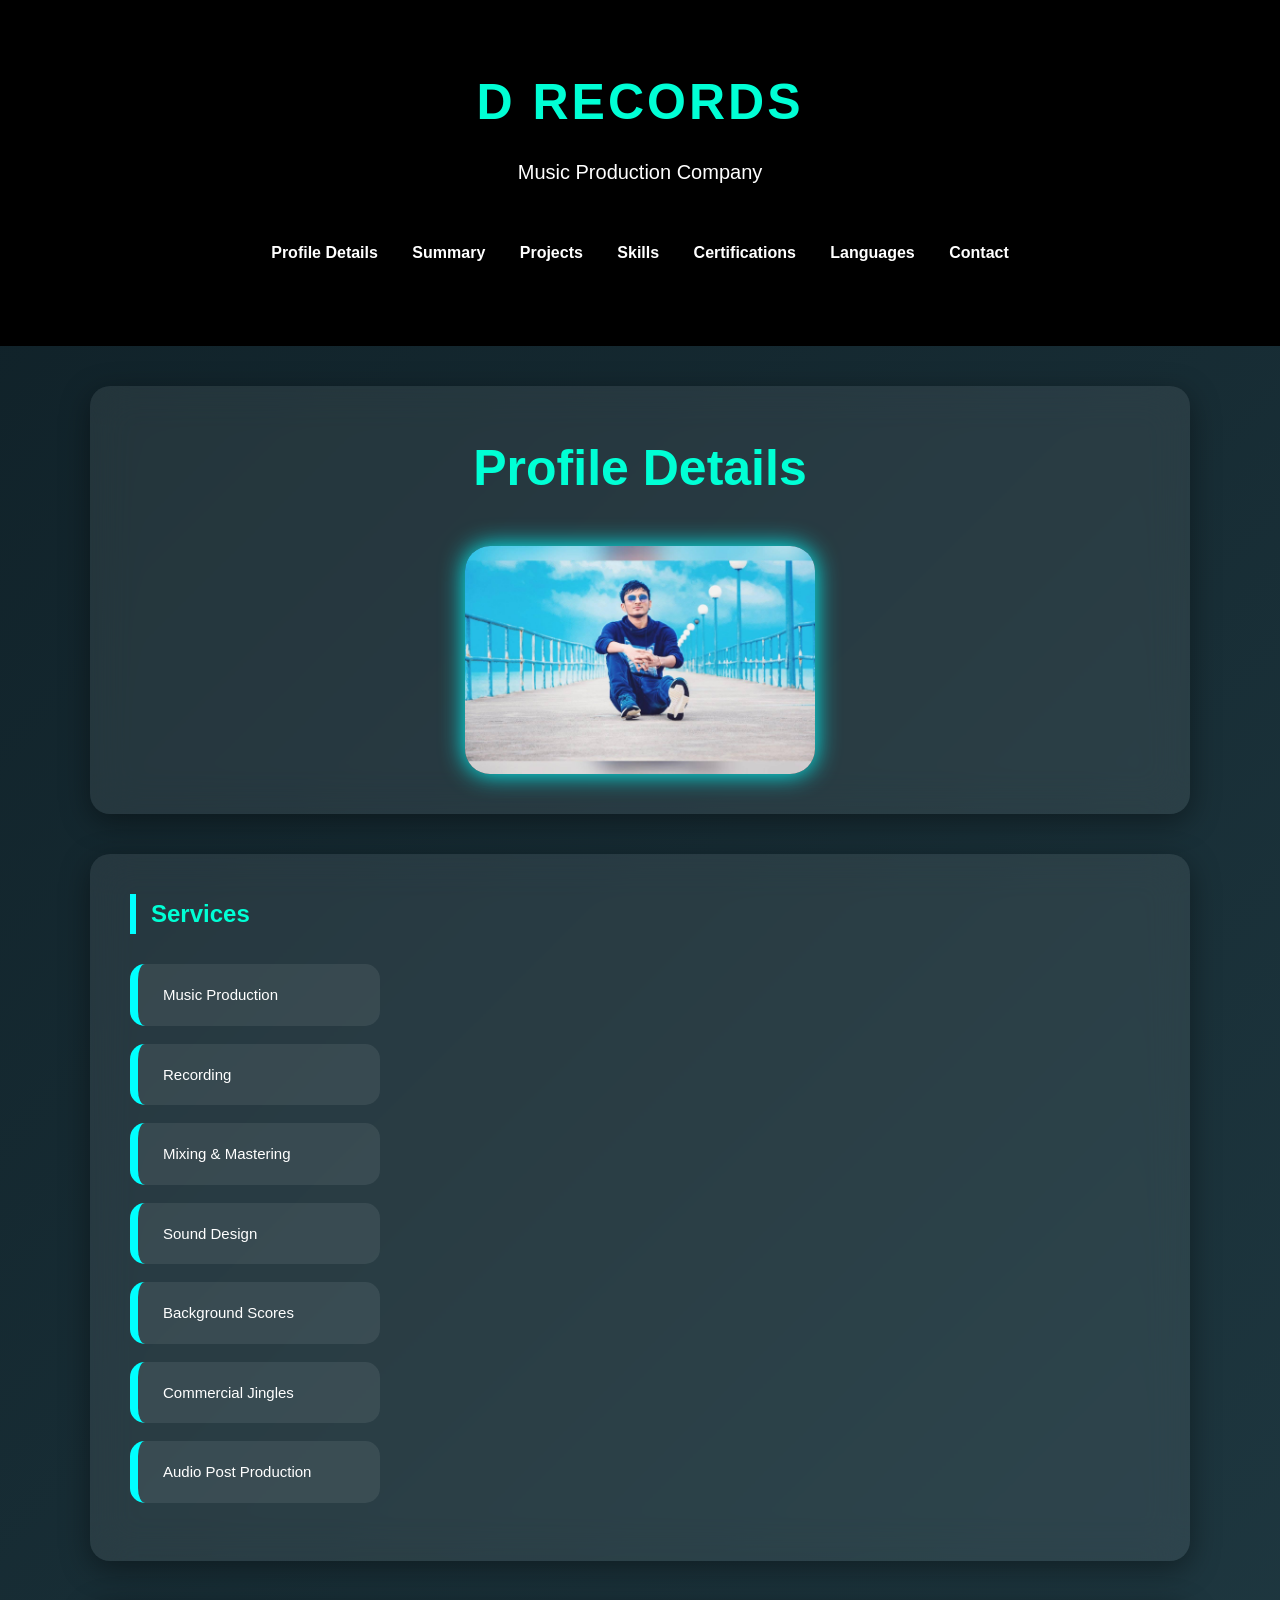
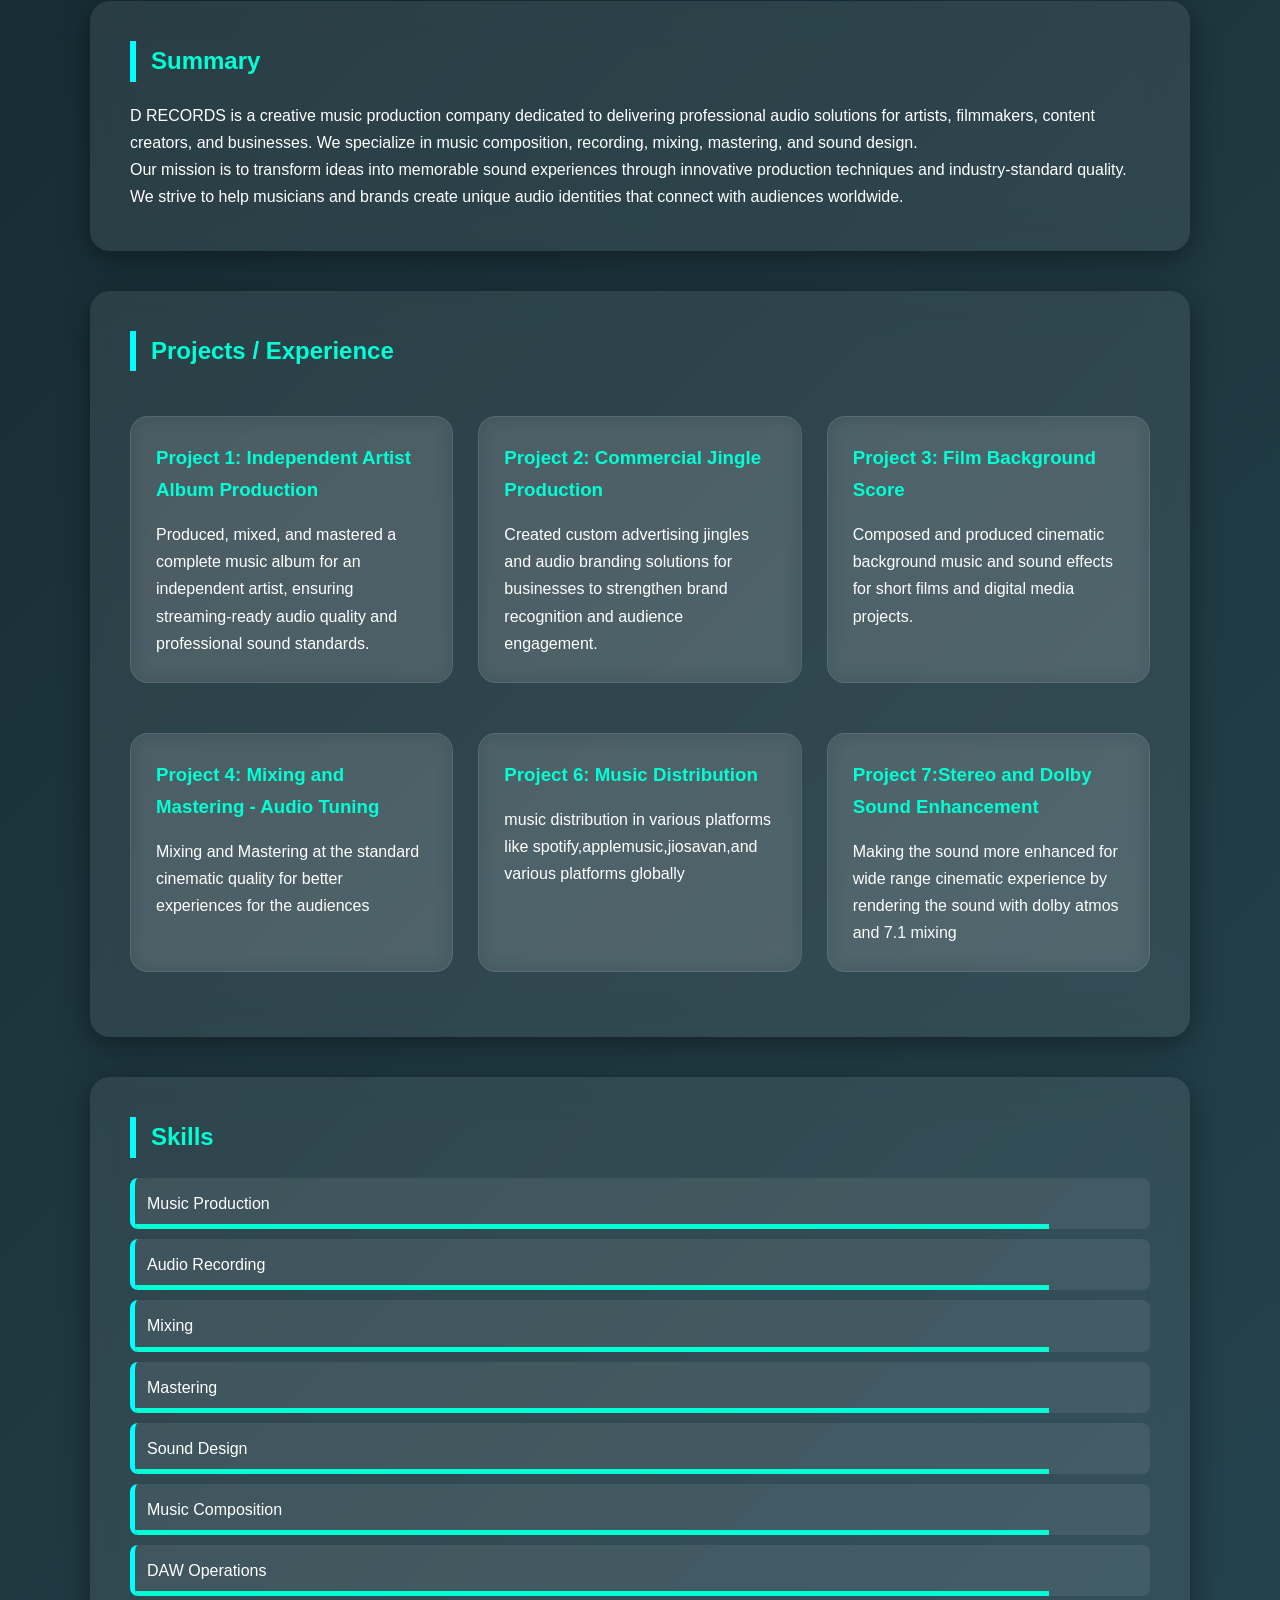
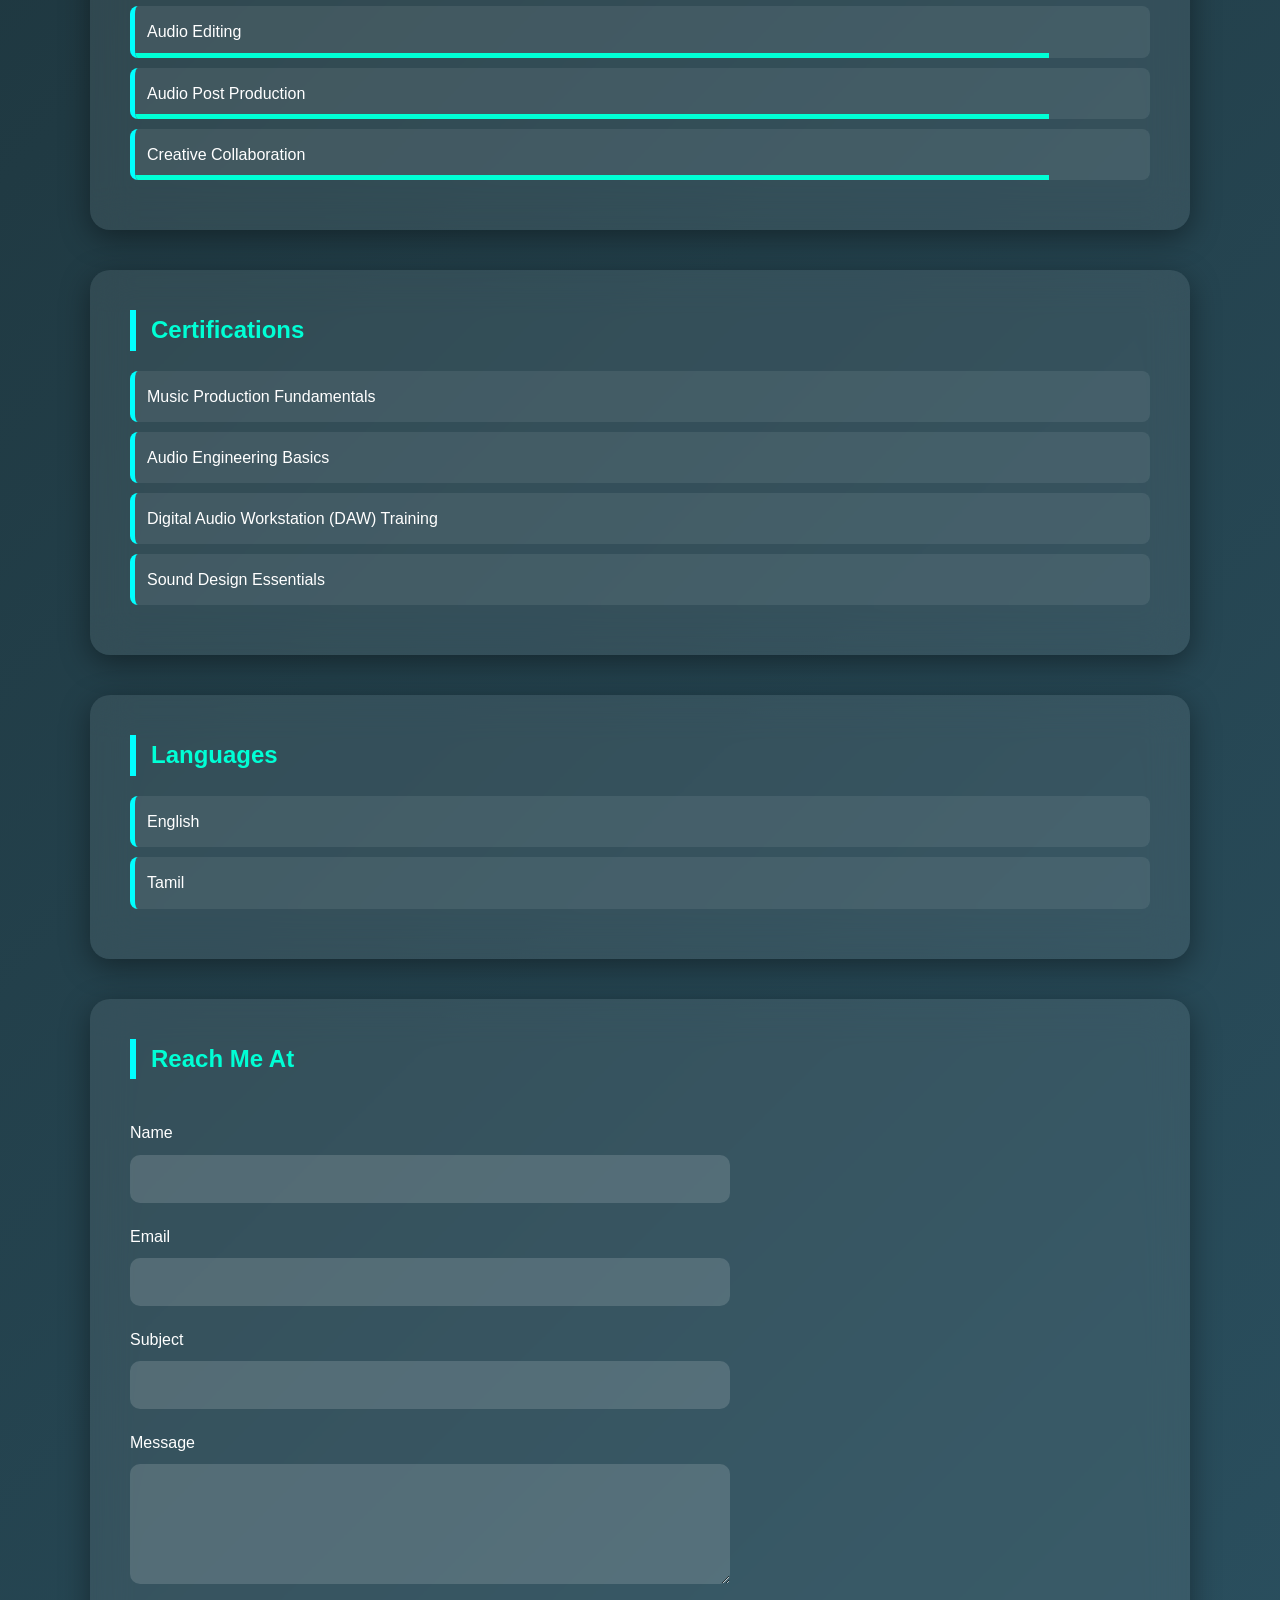
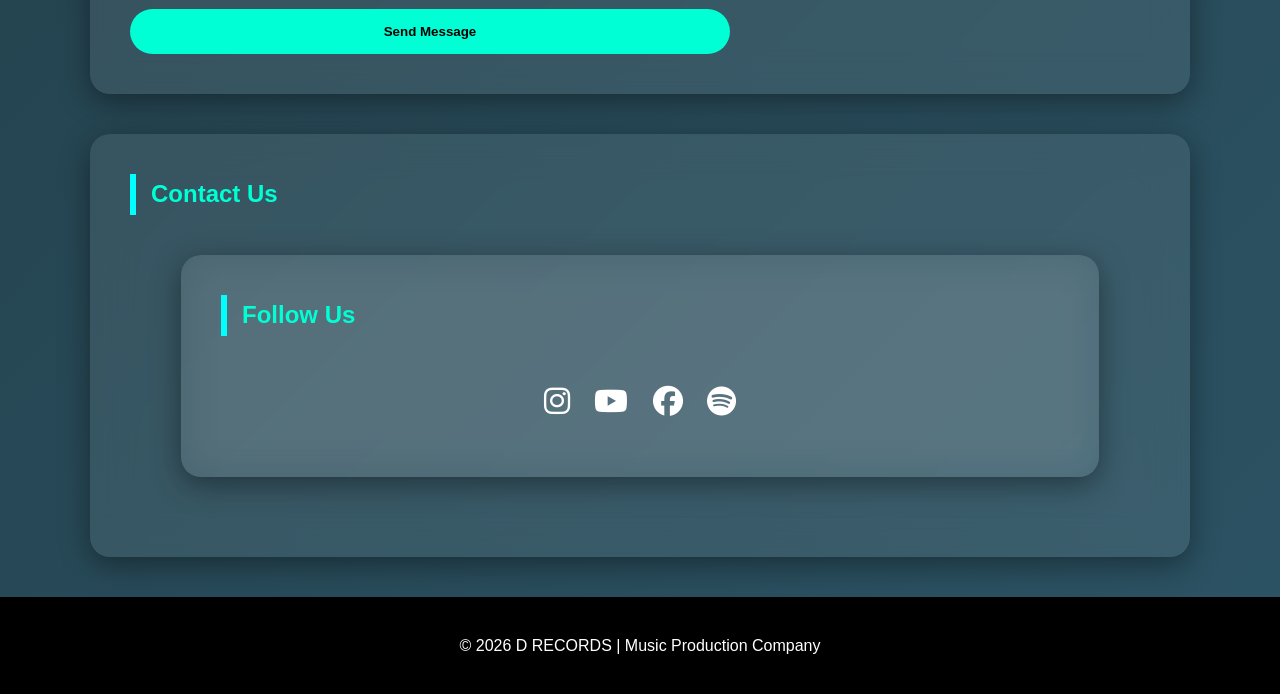
<file: index.html>
<!DOCTYPE html>
<html lang="en">

<head>
    <meta charset="UTF-8">
    <meta name="viewport" content="width=device-width, initial-scale=1.0">
    <title>D RECORDS</title>
    <link rel="stylesheet" href="style.css">
    <link rel="stylesheet"
href="https://cdnjs.cloudflare.com/ajax/libs/font-awesome/6.5.1/css/all.min.css">
</head>

<body>
<header>
    <h1>D RECORDS</h1>
    <p>Music Production Company</p>


<nav>
    <a href="#profile">Profile Details</a>
    <a href="#summary">Summary</a>
    <a href="#projects">Projects</a>
    <a href="#skills">Skills</a>
    <a href="#certifications">Certifications</a>
    <a href="#languages">Languages</a>
    <a href="#contact">Contact</a>
</nav>


</header>

<!-- Profile Details -->
<section id="about">

    <h2>Profile Details</h2>

    <img src="images/profile.jpg"
         class="profile-img"
         alt="Profile">

</section>



<section id="services">
    <h2>Services</h2>

    <ul>
        <li>Music Production</li>
        <li>Recording</li>
        <li>Mixing & Mastering</li>
        <li>Sound Design</li>
        <li>Background Scores</li>
        <li>Commercial Jingles</li>
        <li>Audio Post Production</li>
    </ul>
</section>

<!-- Summary -->

<section id="summary">
    <h2>Summary</h2>


<p>
    D RECORDS is a creative music production company dedicated to delivering
    professional audio solutions for artists, filmmakers, content creators,
    and businesses. We specialize in music composition, recording, mixing,
    mastering, and sound design.
</p>

<p>
    Our mission is to transform ideas into memorable sound experiences
    through innovative production techniques and industry-standard quality.
    We strive to help musicians and brands create unique audio identities
    that connect with audiences worldwide.
</p>

</section>



<!-- Projects / Experience -->

<section id="projects">
    <h2>Projects / Experience</h2>

<article>
    <h3>Project 1: Independent Artist Album Production</h3>
    <p>
        Produced, mixed, and mastered a complete music album for an
        independent artist, ensuring streaming-ready audio quality and
        professional sound standards.
    </p>
</article>

<article>
    <h3>Project 2: Commercial Jingle Production</h3>
    <p>
        Created custom advertising jingles and audio branding solutions
        for businesses to strengthen brand recognition and audience
        engagement.
    </p>
</article>

<article>
    <h3>Project 3: Film Background Score</h3>
    <p>
        Composed and produced cinematic background music and sound effects
        for short films and digital media projects.
    </p>
</article>

<article>
    <h3>Project 4: Mixing and Mastering - Audio Tuning
       
    </h3>
    <p>
     Mixing and Mastering at the standard cinematic quality for better
        experiences for the audiences
    </p>
</article>

<article>
    <h3>Project 6: Music Distribution</h3>

    <p>music distribution in various platforms like spotify,applemusic,jiosavan,and various 
        platforms globally
    </p>
</article>

<article>
    <h3>Project 7:Stereo and Dolby Sound Enhancement</h3>

    <p>Making the sound more enhanced for wide range cinematic
        experience by rendering the sound with dolby atmos and 7.1 mixing
    </p>
</article>


</section>

<!-- Skills -->

<section id="skills">
    <h2>Skills</h2>


<ul>
    <li>Music Production</li>
    <li>Audio Recording</li>
    <li>Mixing</li>
    <li>Mastering</li>
    <li>Sound Design</li>
    <li>Music Composition</li>
    <li>DAW Operations</li>
    <li>Audio Editing</li>
    <li>Audio Post Production</li>
    <li>Creative Collaboration</li>
</ul>


</section>

<!-- Certifications -->

<section id="certifications">
    <h2>Certifications</h2>


<ul>
    <li>Music Production Fundamentals</li>
    <li>Audio Engineering Basics</li>
    <li>Digital Audio Workstation (DAW) Training</li>
    <li>Sound Design Essentials</li>
</ul>


</section>

<!-- Languages -->

<section id="languages">
    <h2>Languages</h2>


<ul>
    <li>English</li>
    <li>Tamil</li>
</ul>
</section>

<section id="Reach me at">
     <h2>Reach Me At</h2>
   
<form>
    <label for="name">Name</label>
    <input type="text" id="name" required>

    <label for="email">Email</label>
    <input type="email" id="email" required>

    <label for="subject">Subject</label>
    <input type="text" id="subject" required>

    <label for="message">Message</label>
    <textarea id="message" rows="5" required></textarea>

    <button type="submit">Send Message</button>
</form>

</section>

<section id="contact">
    <h2>Contact Us</h2>

    <section id="social">
<h2>Follow Us</h2>

<div class="social-icons">


    <a href="https://www.instagram.com/rk_dhanuush" target="_blank">
        <i class="fab fa-instagram"></i>
    </a>

    <a href="https://www.youtube.com/@dhanuushsayyaan" target="_blank">
        <i class="fab fa-youtube"></i>
    </a>

    <a href="https://www.facebook.com/dhanuushdayyaan" target="_blank">
        <i class="fab fa-facebook"></i>
    </a>

    <a href="https://open.spotify.com/artist/dhanuushdayyaan" target="_blank">
        <i class="fab fa-spotify"></i>
    </a>

</div>

</section>


</section>
</body>

<footer>
    <p>&copy; 2026 D RECORDS | Music Production Company
    </p>
</footer>
</file>
<file: style.css>
/* Reset */
* {
    margin: 0;
    padding: 0;
    box-sizing: border-box;
}

/* Body */
body {
    font-family: Arial, sans-serif;
    background-color: #111;
    color: #fff;
    line-height: 1.6;
}

/* Header */
header {
    background: #000;
    text-align: center;
    padding: 30px;
}

header h1 {
    font-size: 3rem;
    color: gold;
}

.tagline {
    color: #ccc;
    margin-bottom: 15px;
}

nav a {
    color: white;
    text-decoration: none;
    margin: 0 15px;
    font-weight: bold;
}

nav a:hover {
    color: gold;
}

/* Sections */
section {
    padding: 60px 10%;
}

h2 {
    color: gold;
    margin-bottom: 20px;
}

/* About Section */
.profile-image {
   width: 320px;
    height: auto;
    border-radius: 15px;
    box-shadow: 0 0 20px cyan;
    .profile-section {
    display: flex;
    flex-direction: column;
    align-items: center;     /* Centers everything horizontally */
    justify-content: center;
    text-align: center;
    margin: 50px auto;
}

.section-title {
    font-size: 50px;
    color: cyan;
    margin-bottom: 40px;
    position: relative;
}

/* Decorative line beside heading */
.section-title::before {
    .section-title {
    font-size: 50px;
    color: cyan;
    margin-bottom: 35px;
    border-left: none;
}

.section-title::before {
    display: none;
}
}

.profile-img {
    width: 650px;
    max-width: 100%;
    border-radius: 30px;
    transition: 0.4s ease;
    box-shadow: 0 0 25px rgba(0,255,255,.5);
}

.profile-img:hover {
    transform: scale(1.05);
    box-shadow: 0 0 45px cyan;
}

}

#about p {
    margin-bottom: 15px;
}

/* Projects */
.project {
    background: #1e1e1e;
    padding: 20px;
    margin-bottom: 10px;
    border-left: 5px solid gold;
    border-radius: 8px;
}

.project h3 {
    color: gold;
    margin-bottom: 10px;
}

/* Contact Form */
form {
    max-width: 600px;
}

label {
    display: block;
    margin-top: 15px;
}

input,
textarea {
    width: 100%;
    padding: 10px;
    margin-top: 5px;
    border: none;
    border-radius: 5px;
}

button {
    margin-top: 20px;
    padding: 12px 25px;
    background: gold;
    color: black;
    border: none;
    border-radius: 5px;
    cursor: pointer;
    font-weight: bold;
}

button:hover {
    background: #ffd700;
}

/* Footer */
footer {
    text-align: center;
    background: #000;
    padding: 20px;
    margin-top: 20px;
}

.cover-photo{
    width: 100%;
    height: 100vh;
    object-fit: cover;
}
/* =========================
   Gradient Background
========================= */
body{
    font-family: Arial, sans-serif;
    background: linear-gradient(
        135deg,
        #0f0f0f,
        #1a1a1a,
        #121212
    );
    color:white;
    line-height:1.6;
}

/* =========================
   Glassmorphism Cards
========================= */
article{
    background: rgba(255,255,255,0.08);
    backdrop-filter: blur(10px);
    -webkit-backdrop-filter: blur(10px);

    border:1px solid rgba(255,255,255,0.1);

    border-radius:15px;
    padding:25px;
    margin-bottom:25px;

    transition:0.4s ease;
}

/* =========================
   Hover Glow Effect
========================= */
article:hover{
    transform: translateY(-8px);

    box-shadow:
    0 0 15px gold,
    0 0 30px rgba(255,215,0,0.5);
}

/* =========================
   Projects Grid Layout
========================= */
#projects{
    display:grid;
    grid-template-columns:
    repeat(auto-fit,minmax(300px,1fr));

    gap:25px;
}

/* =========================
   Skill Progress Bars
========================= */

.skill{
    margin-bottom:20px;
}

.skill p{
    margin-bottom:8px;
}

.progress{
    width:100%;
    height:15px;
    background:#333;
    border-radius:20px;
    overflow:hidden;
}

.progress-bar{
    height:100%;
    background:gold;
    border-radius:20px;

    animation:fillBar 2s ease;
}

.music{
    width:95%;
}

.mixing{
    width:90%;
}

.mastering{
    width:88%;
}

.sound{
    width:85%;
}

@keyframes fillBar{
    from{
        width:0;
    }
}

/* =========================
   Social Media Icons
========================= */

.social-icons{
    text-align:center;
    margin-top:30px;
}

.social-icons a{
    display:inline-block;
    margin:10px;
    font-size:30px;

    color:white;

    transition:0.3s;
}

.social-icons a:hover{
    color:gold;
    transform:scale(1.2);
}

/* =========================
   Animated Button
========================= */

button{
    background:gold;
    color:black;
    border:none;

    padding:12px 30px;
    border-radius:30px;

    cursor:pointer;

    transition:0.4s;
}

button:hover{

    transform:scale(1.08);

    box-shadow:
    0 0 15px gold,
    0 0 30px rgba(255,215,0,0.8);
}

/* =========================
   Section Animation
========================= */

section{
    animation:fadeIn 1s ease;
}

@keyframes fadeIn{

    from{
        opacity:0;
        transform:translateY(30px);
    }

    to{
        opacity:1;
        transform:translateY(0);
    }
}

/* ==========================
   GOOGLE FONT
========================== */

@import url('https://fonts.googleapis.com/css2?family=Poppins:wght@300;400;600;700&display=swap');

*{
    margin:0;
    padding:0;
    box-sizing:border-box;
    scroll-behavior:smooth;
}

body{

    font-family:'Poppins',sans-serif;

    background:linear-gradient(135deg,#0f2027,#203a43,#2c5364);

    color:white;

    line-height:1.7;

}

/* ==========================
HEADER
========================== */

header{

    text-align:center;

    padding:60px 20px;

}

header h1{

    font-size:50px;

    letter-spacing:3px;

    color:#00ffd5;

}

header p{

    margin-top:10px;

    font-size:20px;

}

/* ==========================
NAVIGATION
========================== */

nav{

    margin-top:30px;

    position:sticky;

    top:0;

    padding:20px;

    backdrop-filter:blur(12px);

}

nav a{

    color:white;

    text-decoration:none;

    margin:15px;

    font-weight:bold;

    transition:.4s;

}

nav a:hover{

    color:#00ffd5;

    text-shadow:0 0 12px cyan;

}

/* ==========================
SECTION
========================== */

section{

    width:90%;

    max-width:1100px;

    margin:40px auto;

    padding:40px;

    border-radius:20px;

    background:rgba(255,255,255,.08);

    backdrop-filter:blur(20px);

    box-shadow:0 8px 30px rgba(0,0,0,.4);

    transition:.5s;

}

section:hover{

    transform:translateY(-8px);

}

/* ==========================
HEADINGS
========================== */

h2{

    color:#00ffd5;

    margin-bottom:20px;

    border-left:6px solid cyan;

    padding-left:15px;

}

/* ==========================
PROFILE IMAGE
========================== */

.cover-photo{

    width:100%;

    max-width:700px;

    display:block;

    margin:30px auto;

    border-radius:20px;

    box-shadow:0 0 30px cyan;

}

/* ==========================
LISTS
========================== */

ul{

    list-style:none;

}

ul li{

    padding:12px;

    margin:10px 0;

    background:rgba(255,255,255,.08);

    border-left:5px solid cyan;

    border-radius:8px;

    transition:.4s;

}

ul li:hover{

    background:#00ffd520;

    transform:translateX(10px);

}

/* ==========================
PROJECT CARDS
========================== */

#projects{

    display:grid;

    grid-template-columns:repeat(auto-fit,minmax(300px,1fr));

    gap:25px;

}

#projects h2{

    grid-column:1/-1;

}

article{

    background:rgba(255,255,255,.08);

    padding:25px;

    border-radius:18px;

    transition:.4s;

}

article:hover{

    transform:translateY(-10px);

    box-shadow:0 0 20px cyan;

}

article h3{

    margin-bottom:15px;

    color:#00ffd5;

}

/* ==========================
SKILL PROGRESS BARS
========================== */

#skills ul li{

    position:relative;

    overflow:hidden;

    color:white;

}

#skills ul li::after{

    content:"";

    position:absolute;

    left:0;

    bottom:0;

    height:5px;

    width:90%;

    background:#00ffd5;

    animation:grow 2s ease;

}

@keyframes grow{

from{

width:0;

}

to{

width:90%;

}

}

/* ==========================
FORM
========================== */

form{

    display:flex;

    flex-direction:column;

}

label{

    margin-top:20px;

}

input,

textarea{

    padding:15px;

    margin-top:8px;

    border:none;

    border-radius:10px;

    background:rgba(255,255,255,.15);

    color:white;

    font-size:16px;

}

input:focus,

textarea:focus{

    outline:none;

    box-shadow:0 0 12px cyan;

}

/* ==========================
BUTTON
========================== */

button{

    margin-top:25px;

    padding:15px;

    border:none;

    border-radius:30px;

    background:#00ffd5;

    color:black;

    font-weight:bold;

    cursor:pointer;

    transition:.4s;

}

button:hover{

    transform:scale(1.05);

    box-shadow:0 0 20px cyan;

}

/* ==========================
FOOTER
========================== */

footer{

    text-align:center;

    padding:35px;

    margin-top:40px;

    background:black;

}

/* ==========================
ANIMATION
========================== */

section{

    animation:fade 1.2s ease;

}

@keyframes fade{

    from{

        opacity:0;

        transform:translateY(30px);

    }

    to{

        opacity:1;

        transform:translateY(0);

    }

}

/* ==========================
RESPONSIVE
========================== */

@media(max-width:768px){

header h1{

font-size:35px;

}

nav{

display:flex;

flex-wrap:wrap;

justify-content:center;

}

nav a{

margin:10px;

}

section{

padding:25px;

}

}

.profile-card {
    text-align: center;
}

.profile-img {
    width: 250px;
    height: auto;
}
/* Center the image */
.profile-image {
    display: flex;
    justify-content: center;
    align-items: center;
    margin: 100px 0;
}

/* Image styling */
.profile-img {
    width: 320px;
    height: auto;
    border-radius: 20px;
    box-shadow: 0 0 20px rgba(0, 255, 255, 0.5);
    transition: all 0.4s ease;
    cursor: pointer;
    margin-left: 0;
}

/* Hover effect */
.profile-img:hover {
    transform: scale(1.08);
    box-shadow: 0 0 40px cyan;
}
/* Center the image */
.profile-image {
    display: flex;
    justify-content: center;
    align-items: center;
    margin: 40px 0;
}

/* Image styling */
.profile-img {
    width: 320px;
    height: auto;
    border-radius: 20px;
    box-shadow: 0 0 20px rgba(0, 255, 255, 0.5);
    transition: all 0.4s ease;
    cursor: pointer;
}

/* Hover effect */
.profile-img:hover {
    transform: scale(1.08);
    box-shadow: 0 0 40px cyan;
}
.section-title {
    font-size: 50px;
    color: cyan;
    margin-bottom: 35px;
    border-left: none;
}

.section-title::before {
    display: none;
}
/* ==========================
PROFILE SECTION
========================== */

#about{
    display:flex;
    flex-direction:column;
    align-items:center;
    justify-content:center;
    text-align:center;
}

/* Heading */

#about h2{
    border:none;
    padding:0;
    margin-bottom:35px;
    font-size:50px;
    color:#00ffd5;
}

/* remove cyan line */

#about h2::before{
    display:none;
}

/* Image */

.profile-img{

    display:block;

    width:350px;

    max-width:100%;

    height:auto;

    margin:0 auto;

    border-radius:25px;

    box-shadow:0 0 25px cyan;

    transition:.4s;
}

.profile-img:hover{

    transform:scale(1.06);

    box-shadow:
    0 0 25px cyan,
    0 0 45px cyan;

}
/* Services Section */
#services {
    text-align: left;
}

/* Services Heading */
#services h2 {
    text-align: left;
    margin-bottom: 30px;
    border-left: 6px solid cyan;
    padding-left: 15px;
}

/* Service List */
#services ul {
    list-style: none;
    padding: 0;
    margin: 0;
}

/* Service Cards */
#services ul li {
    width: 250px;
    padding: 18px 25px;
    margin: 18px 0;
    text-align: left;          /* <-- Left align text */
    background: rgba(255,255,255,0.08);
    border-left: 8px solid cyan;
    border-radius: 15px;
    transition: 0.4s;
    font-size: 15px;
}

/* Hover Effect */
#services ul li:hover {
    transform: translateX(10px);
    box-shadow: 0 0 20px cyan;
}
</file>
